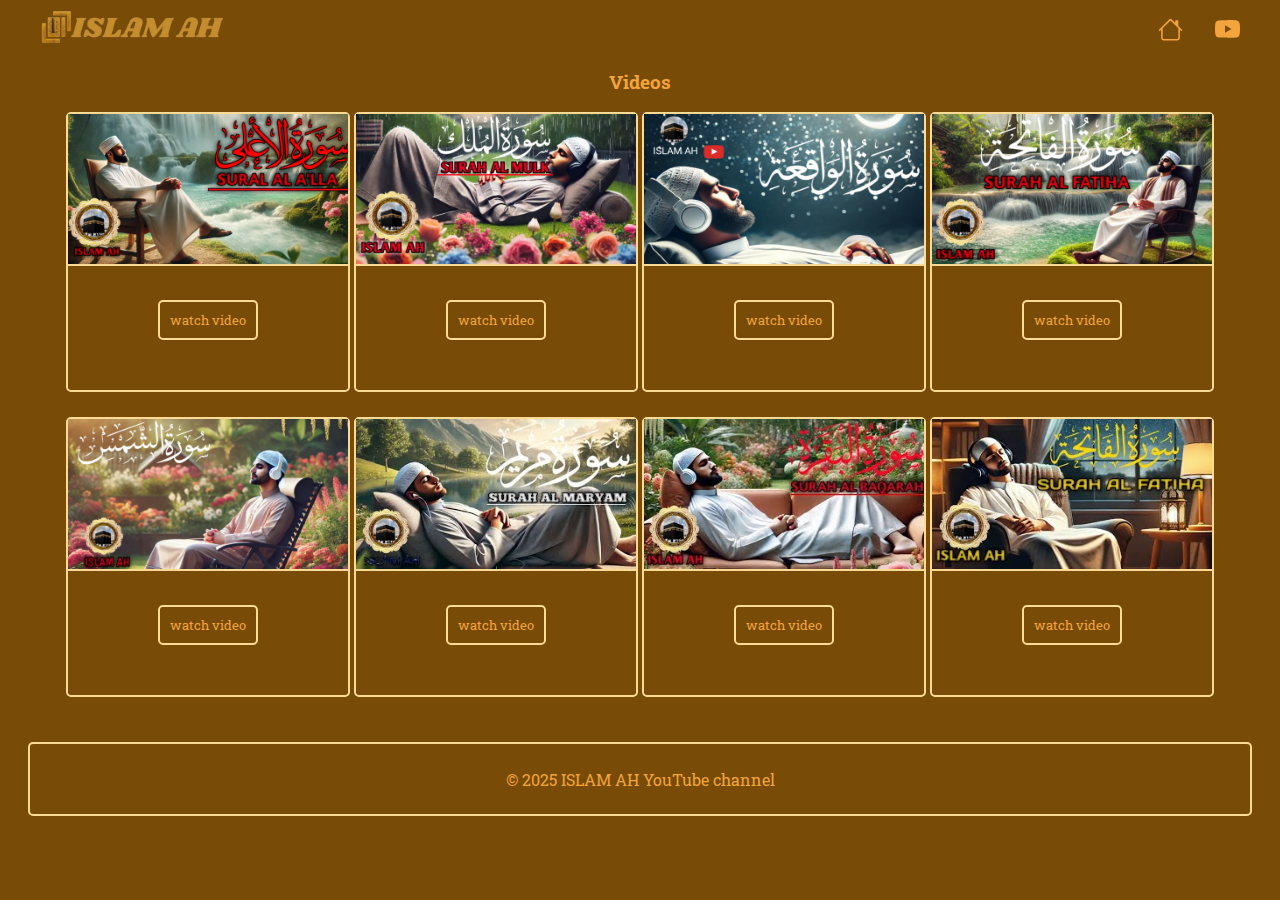
<file: ali2.html>
<!DOCTYPE html>
<html lang="en">
<head>
    <meta charset="UTF-8">
    <meta name="viewport" content="width=device-width, initial-scale=1.0">
    <title>ISLAM AH</title>
    <link rel="preconnect" href="https://fonts.googleapis.com">
<link rel="preconnect" href="https://fonts.gstatic.com" crossorigin>
<link href="https://fonts.googleapis.com/css2?family=Bungee&family=Pirata+One&family=Roboto+Slab:wght@100..900&family=Scheherazade+New:wght@400;500;600;700&display=swap" rel="stylesheet">
<link rel="icon" href="icon.png" type="image\png"></link>

    <link rel="stylesheet" href="ali.css">
</head>
<body>
  <div id="loader">
  <div class="spinner"></div>
</div>
    <header>
        <a href="index.html"><img src="islamah.png" alt="" height="50"></a>
   <nav>
      <a href="index.html"><svg xmlns="http://www.w3.org/2000/svg" width="25" height="25" fill="currentColor" class="bi bi-house" viewBox="0 0 16 16">
  <path d="M8.707 1.5a1 1 0 0 0-1.414 0L.646 8.146a.5.5 0 0 0 .708.708L2 8.207V13.5A1.5 1.5 0 0 0 3.5 15h9a1.5 1.5 0 0 0 1.5-1.5V8.207l.646.647a.5.5 0 0 0 .708-.708L13 5.793V2.5a.5.5 0 0 0-.5-.5h-1a.5.5 0 0 0-.5.5v1.293zM13 7.207V13.5a.5.5 0 0 1-.5.5h-9a.5.5 0 0 1-.5-.5V7.207l5-5z"/>
</svg></a> 
      <a href="https://www.youtube.com/@hafizhamidali342/featured"><svg xmlns="http://www.w3.org/2000/svg" width="25" height="25" fill="currentColor" class="bi bi-youtube" viewBox="0 0 16 16">
  <path d="M8.051 1.999h.089c.822.003 4.987.033 6.11.335a2.01 2.01 0 0 1 1.415 1.42c.101.38.172.883.22 1.402l.01.104.022.26.008.104c.065.914.073 1.77.074 1.957v.075c-.001.194-.01 1.108-.082 2.06l-.008.105-.009.104c-.05.572-.124 1.14-.235 1.558a2.01 2.01 0 0 1-1.415 1.42c-1.16.312-5.569.334-6.18.335h-.142c-.309 0-1.587-.006-2.927-.052l-.17-.006-.087-.004-.171-.007-.171-.007c-1.11-.049-2.167-.128-2.654-.26a2.01 2.01 0 0 1-1.415-1.419c-.111-.417-.185-.986-.235-1.558L.09 9.82l-.008-.104A31 31 0 0 1 0 7.68v-.123c.002-.215.01-.958.064-1.778l.007-.103.003-.052.008-.104.022-.26.01-.104c.048-.519.119-1.023.22-1.402a2.01 2.01 0 0 1 1.415-1.42c.487-.13 1.544-.21 2.654-.26l.17-.007.172-.006.086-.003.171-.007A100 100 0 0 1 7.858 2zM6.4 5.209v4.818l4.157-2.408z"/>
</svg></a>
    </nav>
    <div class="hamburger" onclick="toggleMenu()">
      <span></span>
      <span></span>
      <span></span>
    </div>
  </header>

  <!-- Side Menu for Mobile -->
  <div class="side-menu" id="sideMenu">
    <div class="close-btn" onclick="toggleMenu()">×</div>
    <a href="index.html" style="text-decoration: none; color: rgb(243, 164, 61);"><svg xmlns="http://www.w3.org/2000/svg" width="25" height="25" fill="currentColor" class="bi bi-house" viewBox="0 0 16 16">
  <path d="M8.707 1.5a1 1 0 0 0-1.414 0L.646 8.146a.5.5 0 0 0 .708.708L2 8.207V13.5A1.5 1.5 0 0 0 3.5 15h9a1.5 1.5 0 0 0 1.5-1.5V8.207l.646.647a.5.5 0 0 0 .708-.708L13 5.793V2.5a.5.5 0 0 0-.5-.5h-1a.5.5 0 0 0-.5.5v1.293zM13 7.207V13.5a.5.5 0 0 1-.5.5h-9a.5.5 0 0 1-.5-.5V7.207l5-5z"/>
</svg></a>
    <a href="https://www.youtube.com/@hafizhamidali342/featured" style="text-decoration: none; color: rgb(243, 164, 61);"><svg xmlns="http://www.w3.org/2000/svg" width="25" height="25" fill="currentColor" class="bi bi-youtube" viewBox="0 0 16 16">
  <path d="M8.051 1.999h.089c.822.003 4.987.033 6.11.335a2.01 2.01 0 0 1 1.415 1.42c.101.38.172.883.22 1.402l.01.104.022.26.008.104c.065.914.073 1.77.074 1.957v.075c-.001.194-.01 1.108-.082 2.06l-.008.105-.009.104c-.05.572-.124 1.14-.235 1.558a2.01 2.01 0 0 1-1.415 1.42c-1.16.312-5.569.334-6.18.335h-.142c-.309 0-1.587-.006-2.927-.052l-.17-.006-.087-.004-.171-.007-.171-.007c-1.11-.049-2.167-.128-2.654-.26a2.01 2.01 0 0 1-1.415-1.419c-.111-.417-.185-.986-.235-1.558L.09 9.82l-.008-.104A31 31 0 0 1 0 7.68v-.123c.002-.215.01-.958.064-1.778l.007-.103.003-.052.008-.104.022-.26.01-.104c.048-.519.119-1.023.22-1.402a2.01 2.01 0 0 1 1.415-1.42c.487-.13 1.544-.21 2.654-.26l.17-.007.172-.006.086-.003.171-.007A100 100 0 0 1 7.858 2zM6.4 5.209v4.818l4.157-2.408z"/>
</svg></a>
  </div>
    <section id="videos">
        <center>
        <center><h3>Videos</h3></center>
        <video-card class="video">
        <center> <img src="thumbnail1.jpg" alt="thumbnail" class="ali"></center>
       <center><button class="button"><a href="https://youtu.be/t_sp8JVxrlY?si=tMMQQXZQHeUsgiCS" target="main">watch video</a></button></center></video-card>
       <video-card class="video"> <center> <img src="thumbnail2.jpg" alt="thumbnail" class="ali"></center>
       <center><button class="button"><a href="https://youtu.be/SLNlBccO-b4?si=fqDLbkXDbLEAeqzD"target="main">watch video</a></button></center></video-card>
       <video-card class="video">  <center> <img src="thumbnail3.jpg" alt="thumbnail" class="ali"></center>
       <center><button class="button"><a href="https://youtu.be/K5ggrhLTXUA?si=u6egt1ZSD8xGG_IC"target="main">watch video</a></button></center></video-card>
       <video-card class="video"> <center> <img src="thumbnail4.jpg" alt="thumbnail" class="ali"></center>
       <center><button class="button"><a href="https://youtu.be/2rBnwXkOiIE?si=iZtS7fwOu1YoQKvz"target="main">watch video</a></button></center></video-card>
       <video-card class="video"><center> <img src="thumbnail5.jpg" alt="thumbnail" class="ali"></center>
       <center><button class="button"><a href="https://youtu.be/t_sp8JVxrlY?si=tMMQQXZQHeUsgiCS" target="main">watch video</a></button></center></video-card>
       <video-card class="video"><center> <img src="thumbnail6.jpg" alt="thumbnail" class="ali"></center>
       <center><button class="button"><a href="https://youtu.be/t_sp8JVxrlY?si=tMMQQXZQHeUsgiCS" target="main">watch video</a></button></center></video-card>
       <video-card class="video"><center> <img src="thumbnail9.jpg" alt="thumbnail" class="ali"></center>
       <center><button class="button"><a href="https://youtu.be/t_sp8JVxrlY?si=tMMQQXZQHeUsgiCS" target="main">watch video</a></button></center></video-card>
       <video-card class="video"><center> <img src="thumbnail10.jpg" alt="thumbnail" class="ali"></center>
       <center><button class="button"><a href="https://youtu.be/t_sp8JVxrlY?si=tMMQQXZQHeUsgiCS" target="main">watch video</a></button></center></video-card></center>
    </section>
    <footer>
       &copy; 2025 ISLAM AH <a href="https://www.youtube.com/@hafizhamidali342/featured">YouTube channel</a>
    </footer>
    
    <button id="backtotop">↑</button>
</body>
<script src="ali.js"></script>

</html>
</file>
<file: ali.css>
html{
    scroll-behavior: smooth; /* Smooth scrolling enable */
}

*{
    font-family: "Roboto Slab";
    color:rgb(243, 164, 61);
}

.ali {
    height:150px;
    width: 280px;
    border-bottom: 2px solid rgb(250, 218, 149);
    margin-bottom: 30px;
}
.button{
    border: 2px solid rgb(250, 218, 149);
    background-color: rgb(120, 75, 7);
    border-radius: 5px;
    height: 40px;
    width: 100px;
    margin-bottom:50px;
}
.button a{
    text-decoration: none;
    color: rgb(243, 164, 61);
}
.button:hover{
    background-color: rgb(217, 196, 164);

}
body{
    background-color:rgb(120, 75, 7);
}
.ab{
    border: 2px solid rgb(250, 218, 149);
    border-radius: 5px;
    margin-bottom:20px ;
    color:rgb(243, 164, 61);
}
.ab :hover{
    background-color:rgb(217, 196, 164);
    display: block;

}
.video {
    border:2px solid rgb(250, 218, 149);
    
    border-radius: 5px;
    margin-bottom: 25px;
    display: inline-block;
    transition: transform 0.5s ease-in-out;
}
.video:hover{
    background-color: rgb(217, 196, 164);
}
footer{
    text-align: center;
    border: 2px solid rgb(250, 218, 149);
    border-radius: 5px;
    padding: 25px;
    height: 20px;
    margin: 20px;
}
footer a{
    text-decoration:none ;
}
footer:hover{
    background-color: rgb(217, 196, 164);
}
#span {
    border-image: url(https://files.oaiusercontent.com/file-LaWC7mBNWAUokgT7Eaahbe?se=2025-02-12T10%3A06%3A41Z&sp=r&sv=2024-08-04&sr=b&rscc=max-age%3D604800%2C%20immutable%2C%20private&rscd=attachment%3B%20filename%3D03e623d7-a276-4386-b97f-e8c4199e19e3.webp&sig=sHAr4EkaZBWpy49aKZJCmWxxZwJ5uEZy1W9120lPNzo%3D);
}
#home {
    background-image: url(kaba.jpg);
    background-position: center; 
    background-repeat: no-repeat; 
    background-attachment: fixed;
    padding: 0px; 
    color: white; 
    top: 0px;
    margin: 0px;
    padding: 0px;
    background-image: linear-gradient(rgba(0, 0, 0, 0.5), rgba(0, 0, 0, 0.5)), 
    url('kaba.jpg');
    background-size: cover;
}
.ayat{
    font-family: "Scheherazade New";
}
#backtotop{
    position: fixed;
    bottom: 20px;
    right: 20px;
    display: none;
    color: white;
    border: none;
    padding: 10px 15px;
    border-radius: 5px;
    cursor: pointer;
}
#Visit{
    position: absolute;
    top: 0px;
    right: 0px; /* Right side adjust */
    float: none;
    display: inline; /* float hata diya */
    
}

.urdu{
    font-family: "Noto Nastaliq Urdu",cursive;
    ;
    
}
#left{
    position: absolute;
    top: 10px;
    right: 0px; /* Right side adjust */
    float: none; /* float hata diya */
}
nav {
  display: flex;
  gap: 2rem;
}

nav a {
  color: rgb(243, 164, 61);
  text-decoration: none;
  font-weight: bold;
  display: inline-flex;
  align-items: center;
  gap: 5px;
}
nav a:hover{
  color: white;
}

nav a svg {
  pointer-events: none; 
}


.hamburger {
  display: none;
  flex-direction: column;
  cursor: pointer;
}

.hamburger span {
  height: 3px;
  width: 25px;
  background: rgb(243, 164, 61);
  margin: 4px 0;
  border-radius: 5px;
}

/* ===== Side Menu ===== */
.side-menu {
  position: fixed;
  top: 0;
  left: -100%;
  width: 250px;
  height: 100vh;
  background-color: rgb(120, 75, 7);
  padding: 2rem;
  transition: left 0.3s ease-in-out;
  display: flex;
  flex-direction: column;
  gap: 1.5rem;
  z-index: 9999;
  overflow-y: auto;
}

.side-menu.active {
  left: 0;
}

.side-menu a {
  text-decoration: none;
  color: white;
  pointer-events: auto;
  padding: 10px 0;
  border-bottom: 1px solid rgba(255, 255, 255, 0.1);
}

.side-menu .close-btn {
  align-self: flex-end;
  font-size: 1.5rem;
  cursor: pointer;
  z-index: 10000;
}

@media (max-width: 768px) {
  nav {
    display: none;
  }

  .hamburger {
    display: flex;
  }
}

/* ===== Slider Container ===== */
.slider-container {
  position: relative;
  width: 100%;
  height: 90vh;
  overflow: hidden;
}

.slide {
  position: absolute;
  width: 100%;
  height: 100%;
  opacity: 0;
  transition: opacity 1s ease, transform 1s ease;
  background-size: cover;
  background-position: center;
}

.slide.active {
  opacity: 1;
  transform: translateX(0);
}
header {
  display: flex;
  justify-content: space-between;
  align-items: center;
  padding: 1rem 2rem;
  background-color: rgb(120, 75, 7);
  position: relative;
  z-index: 10;
  height: 10px;
}
label {
  display: block;
  margin-bottom: 5px;
}

input, textarea {
  border-radius: 5px;
  width: 230px;
  padding: 8px;
  background-color: #000;
  color: white;
  border: 1px solid rgb(243, 164, 61);
}

input:focus, textarea:focus {
  outline: none;
  box-shadow: 0 4px 4px rgb(243, 164, 61);
}

.submit {
  padding: 10px 20px;
  background-color: rgb(120, 75, 7);
  border-radius: 5px;
  border: 2px solid rgb(250, 218, 149);
  cursor: pointer;
  color: rgb(243, 164, 61);
}

.submit:hover {
  background-color: rgb(217, 196, 164);
  color: rgb(243, 164, 61);
}

#response {
  margin-top: 10px;
  color: rgb(243, 164, 61);
}
.toast {
  position: fixed;
  top: 20px;
  right: 20px;
  z-index: 9999;
  background-color: #fff;
  padding: 10px;
  border-radius: 8px;
  box-shadow: 0 2px 10px rgba(0,0,0,0.2);
  animation: fadein 0.5s, fadeout 0.5s 2.5s;
}

@keyframes fadein {
  from { opacity: 0; transform: translateY(-10px); }
  to { opacity: 1; transform: translateY(0); }
}

@keyframes fadeout {
  from { opacity: 1; }
  to { opacity: 0; }
}
/* Full screen overlay */
#loader {
  position: fixed;
  width: 100%;
  height: 100%;
  background-color: white;
  z-index: 9999;
  display: flex;
  align-items: center;
  justify-content: center;
}

/* Spinner design */
.spinner {
  border: 6px solid #f3f3f3;
  border-top: 6px solid rgb(243, 164, 61);
  border-radius: 50%;
  width: 50px;
  height: 50px;
  animation: spin 1s linear infinite;
}

/* Spinner animation */
@keyframes spin {
  0% { transform: rotate(0deg); }
  100% { transform: rotate(360deg); }
}
.form-group{
  margin: 20px;
}
.form-contane{
  border: 2px solid rgb(243, 164, 61);
  border-radius: 5px;
  width: 280px;
  margin-top: 20px;
}
</file>
